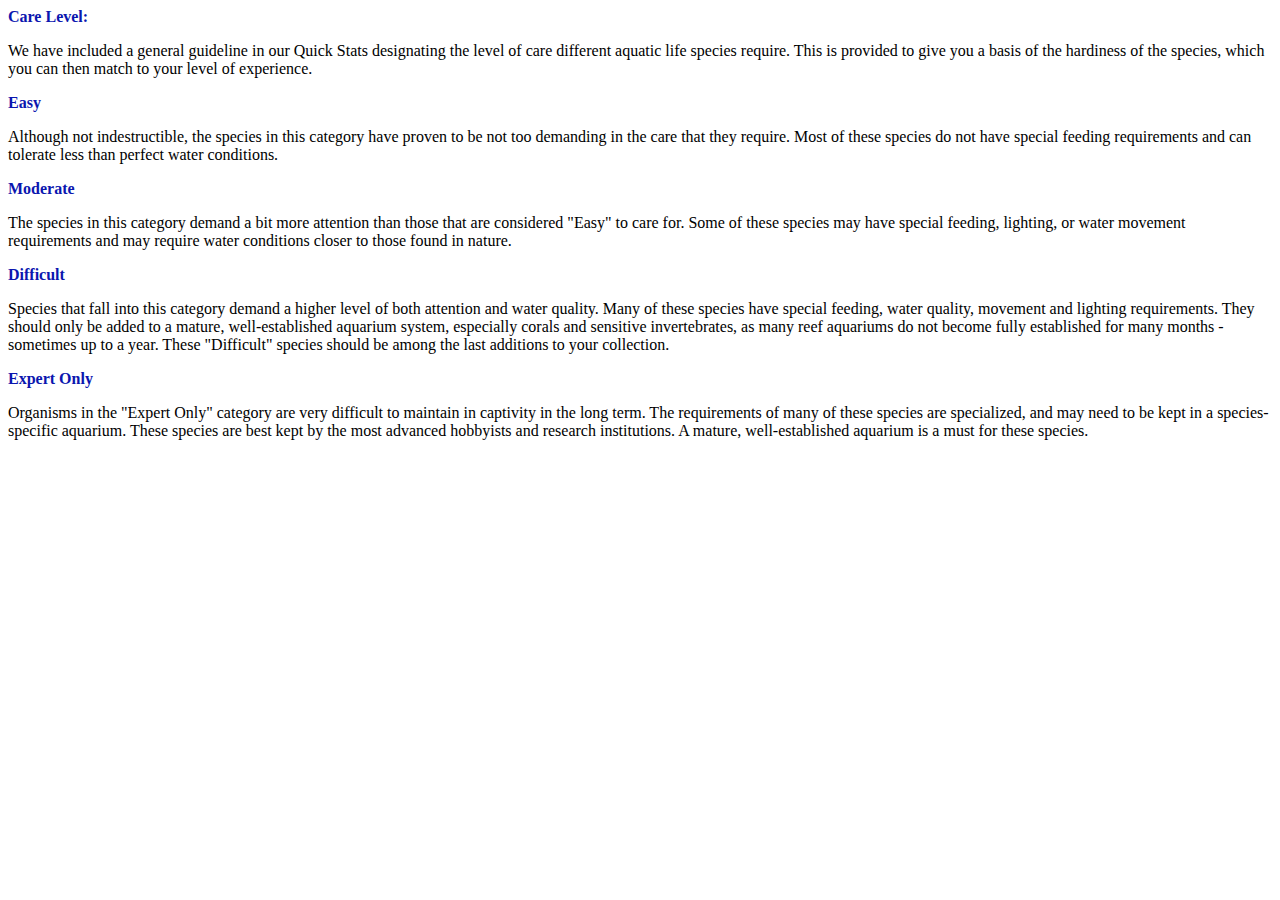
<file: Care Level.html>
<html>
    <body>
        


<section class="op">
    <strong style="color: rgb(11, 22, 175);">Care Level:</strong><br><p>We have included a general guideline in our
        Quick Stats designating the level of care different aquatic life species
         require. This is provided to give you a basis of the hardiness of the species,
          which you can then match to your level of experience.</p>
   
   <strong style="color: rgb(11, 22, 175);">Easy</strong><br> <p>Although not indestructible, the species in this 
       category have proven to be not too demanding in the care that they require. 
       Most of these species do not have special feeding requirements and can tolerate 
       less than perfect water conditions.</p>
   
   <strong style="color: rgb(11, 22, 175);">Moderate</strong><br><p>The species in this category demand a bit
        more attention than those that are considered "Easy" to care for. Some 
        of these species may have special feeding, lighting, or water movement 
        requirements and may require water conditions closer to those found in
       nature.</p>
   
   <strong style="color: rgb(11, 22, 175);">Difficult</strong><br><p>Species that fall into this category demand a 
       higher level of both attention and water quality. Many of these species have 
       special feeding, water quality, movement and lighting requirements. They should 
       only be added to a mature, well-established aquarium system, especially corals 
       and sensitive invertebrates, as many reef aquariums do not become fully 
       established for many months - sometimes up to a year. These "Difficult" 
       species should be among the last additions to your collection.</p>
   
   <strong style="color: rgb(11, 22, 175);">Expert Only</strong><br><p>
       Organisms in the "Expert Only" category are very difficult to maintain in
        captivity in the long term. The requirements of many of these species are
        specialized, and may need to be kept in a species-specific aquarium. These 
        species are best kept by the most advanced hobbyists and research institutions.
         A mature, well-established aquarium is a must for these species.
   </p>  
</section>
    </body>
</html>
</file>
